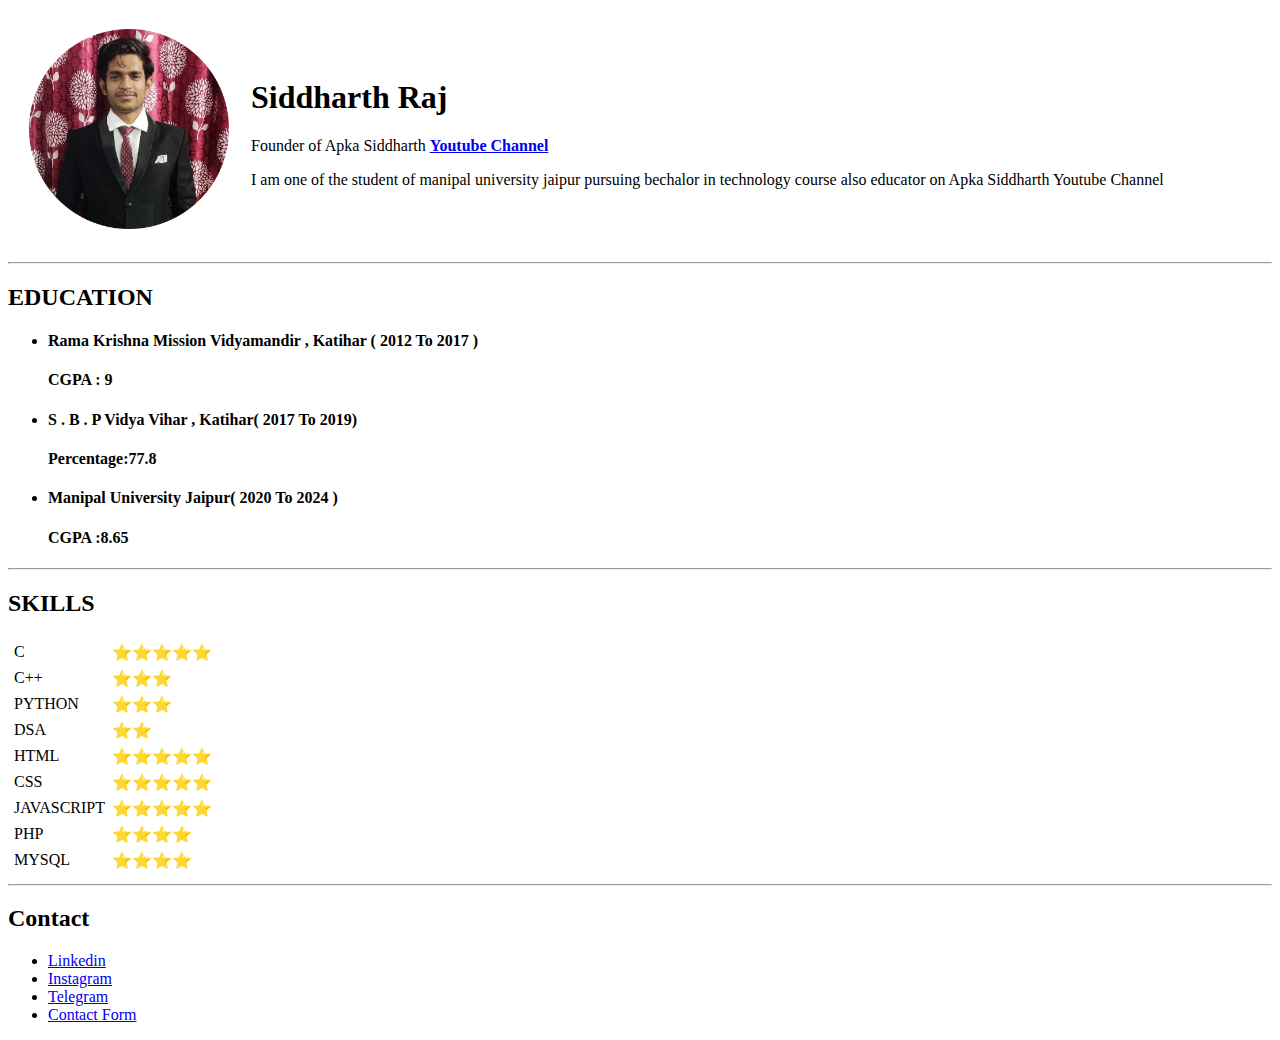
<file: index.html>
<!DOCTYPE html>
<html lang="en">

<head>
    <meta charset="UTF-8">
    <meta http-equiv="X-UA-Compatible" content="IE=edge">
    <meta name="viewport" content="width=device-width, initial-scale=1.0">
    <title>💛 Siddharth personal site</title>
</head>

<body>
    <table cellspacing="20">
        <tr>
            <td>
                <img src="image/profile.png"  height="200" alt="Siddharth profile picture">
            </td>
            <td>
                <h1>Siddharth Raj</h1>
                <p>Founder of Apka Siddharth <strong><a href="https://youtube.com/@apkasiddharth">Youtube Channel </a></strong> </p>
                <p>I am one of the student of manipal university jaipur pursuing bechalor in technology course also educator on Apka Siddharth Youtube Channel</p>
               
            </td>
        </tr>
    </table>
    <hr>
       <tr> 
        <td>
            <h2 cellspacing="50">EDUCATION</h2>
            <ul>
            <li><h4>Rama Krishna Mission Vidyamandir , Katihar ( 2012 To 2017 )</h4></li>
             <h4>CGPA : 9</h4>
             <li><h4>S . B . P Vidya Vihar , Katihar( 2017 To 2019)</h4></li>
             <h4>Percentage:77.8</h4>
             <li><h4>Manipal University Jaipur( 2020 To 2024 )</h4></li>
             <h4>CGPA :8.65</h4>
         </ul>
         <hr>
         <h2>SKILLS</h2>
<table cellspacing="5">
    <tr>
        <td>
        C   
        </td>
        <td>
            ⭐⭐⭐⭐⭐
        </td>
    </tr>
    <tr>
        <td>
        C++  
        </td>
        <td>
            ⭐⭐⭐
        </td>
    </tr>
    <tr>
        <td>
        PYTHON 
        </td>
        <td>
            ⭐⭐⭐
        </td>
    </tr>
    <tr>
        <td>
        DSA  
        </td>
        <td>
            ⭐⭐
        </td>
        <tr>
            <td>
            HTML   
            </td>
            <td>
                ⭐⭐⭐⭐⭐
            </td>
        </tr>
        <tr>
            <td>
            CSS  
            </td>
            <td>
                ⭐⭐⭐⭐⭐
            </td>
        </tr>
        <tr>
            <td>
            JAVASCRIPT  
            </td>
            <td>
                ⭐⭐⭐⭐⭐
            </td>
        </tr>
        <tr>
            <td>
            PHP  
            </td>
            <td>
                ⭐⭐⭐⭐
            </td>
        </tr>
        <tr>
            <td>
            MYSQL   
            </td>
            <td>
                ⭐⭐⭐⭐
            </td>
        </tr>
</table>
<hr>
<h2>Contact</h2>
<ul>
    <li><a href="https://www.linkedin.com/in/siddharth-raj-21b03a20b">Linkedin</a></li>
    <li><a href="https://www.instagram.com/rajsiddharth852/">Instagram</a></li>
    <li><a href="https://telegram.me/+hRqZlRaL5lo2Mjg1">Telegram</a></li>
    <li> <a href="contact-me.html">Contact Form</a></li>
</ul>
     
     
</body>

</html>
</file>
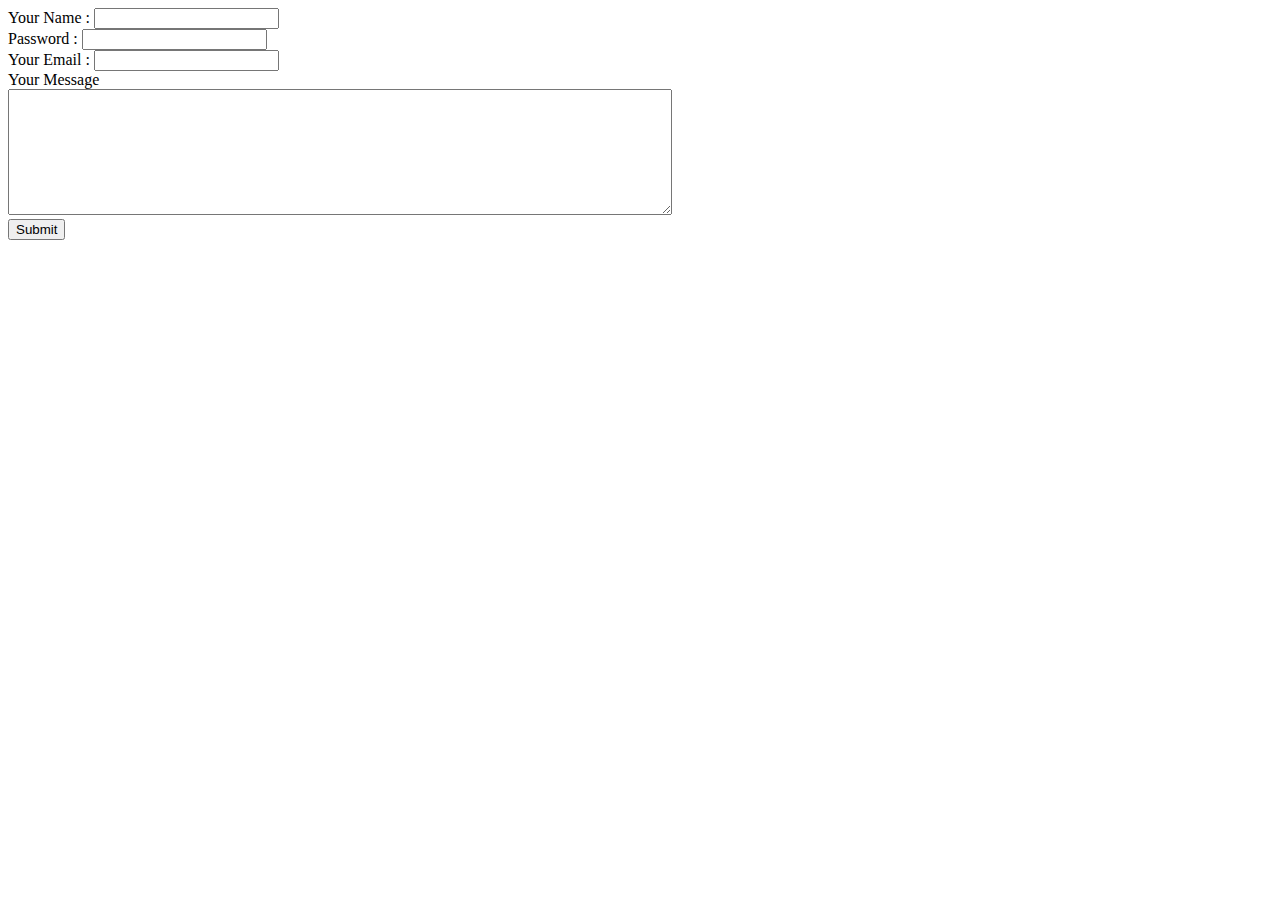
<file: contact-me.html>
<!DOCTYPE html>
<html lang="en">
<head>
    <meta charset="UTF-8">
    <meta http-equiv="X-UA-Compatible" content="IE=edge">
    <meta name="viewport" content="width=device-width, initial-scale=1.0">
    <title>contact me</title>
</head>
<body>
    <form action="mailto:rajsiddharth258@gmail.com" method="post" enctype="text/plain">

        <label for="">Your Name :</label>
        <input type="text" name="" value=""><br>
        
        <label for="">Password :</label>
        <input type="password" name="" id=""><br>
        <label for="">Your Email :</label>
        <input type="email" name="" value=""><br>
        <label>Your Message </label><br>
        <textarea name="" rows="8" cols="80"></textarea><br>
        <input type="submit">
    </form>
</body>
</html>
</file>
